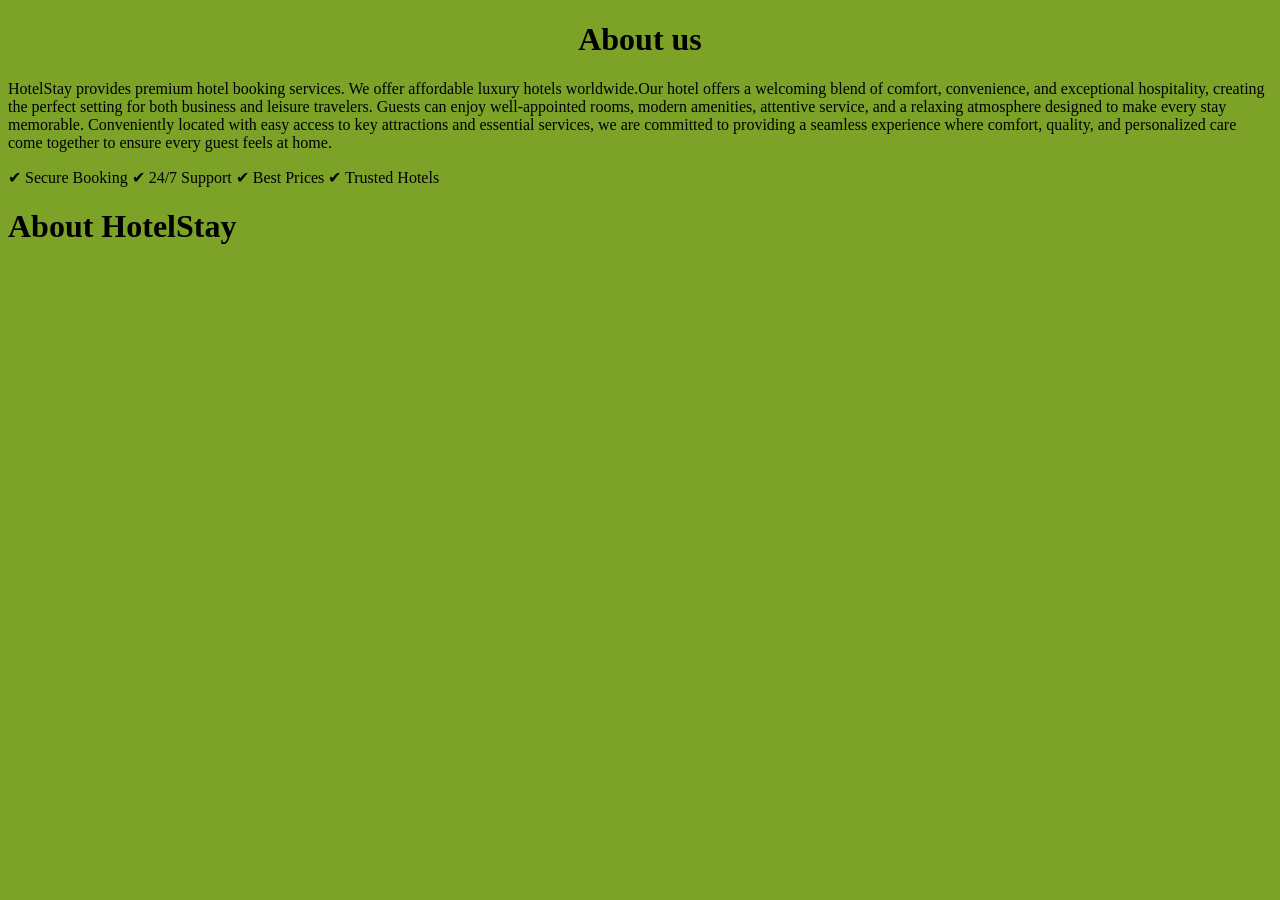
<file: about.html>
<!DOCTYPE html>
<html lang="en">
<head>
  <meta charset="UTF-8">
  <meta name="viewport" content="width=device-width, initial-scale=1.0">
  <link rel="stylesheet" href="about.css" />
  <title>Document</title>
</head>
<body>
  <h1 class="desc-header">About us</h1>
  <p id="desc">
  HotelStay provides premium hotel booking services. We offer affordable luxury
  hotels worldwide.Our hotel offers a welcoming blend of comfort, convenience,
  and exceptional hospitality, creating the perfect setting for both business
  and leisure travelers. Guests can enjoy well-appointed rooms, modern
  amenities, attentive service, and a relaxing atmosphere designed to make every
  stay memorable. Conveniently located with easy access to key attractions and
  essential services, we are committed to providing a seamless experience where
  comfort, quality, and personalized care come together to ensure every guest
  feels at home.
</p>

<div>✔ Secure Booking ✔ 24/7 Support ✔ Best Prices ✔ Trusted Hotels</div>

</body>
</html>
<h1>About HotelStay</h1>
</file>
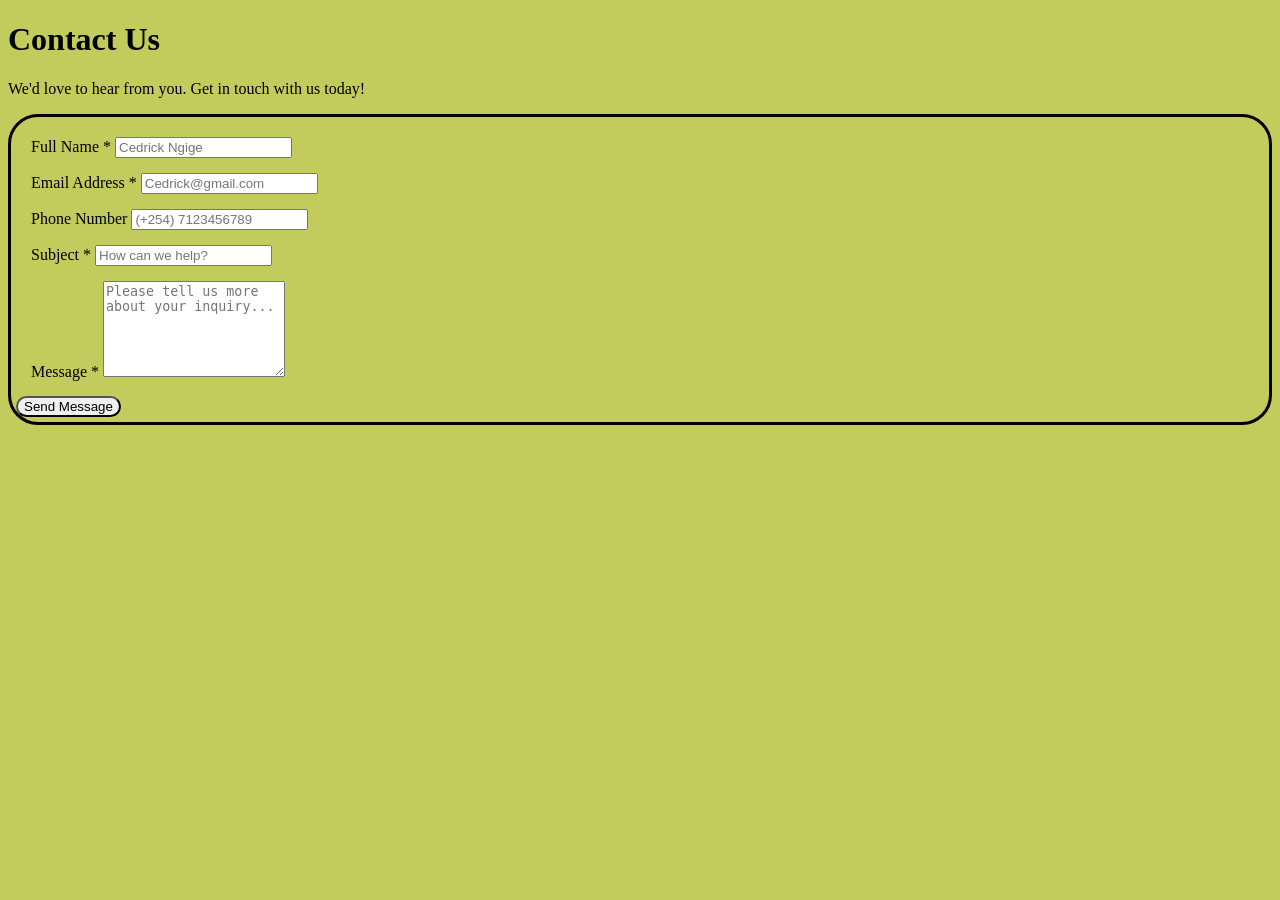
<file: contact.html>
<!doctype html>
<html lang="en">
  <head>
    <meta charset="UTF-8" />
    <meta name="viewport" content="width=device-width, initial-scale=1.0" />
    <title>Contact Us - Hotel Stay</title>
    <link rel="stylesheet" href="contact.css" />
  </head>
  <body>
    <div class="contact-container">
      <h1>Contact Us</h1>
      <p class="subtitle">We'd love to hear from you. Get in touch with us today!</p>
      
      <form class="contact-form">
        <div class="form-group">
          <label for="name" id="name">Full Name *</label>
          <input 
            type="text" 
            id="name" 
            name="name" 
            placeholder="Cedrick Ngige" 
            required 
          />
        </div>

        <div class="form-group">
          <label for="email">Email Address *</label>
          <input 
            type="email" 
            id="email" 
            name="email" 
            placeholder="Cedrick@gmail.com" 
            required 
          />
        </div>

        <div class="form-group">
          <label for="phone">Phone Number</label>
          <input 
            type="tel" 
            id="phone" 
            name="phone" 
            placeholder="(+254) 7123456789" 
          />
        </div>

        <div class="form-group">
          <label for="subject">Subject *</label>
          <input 
            type="text" 
            id="subject" 
            name="subject" 
            placeholder="How can we help?" 
            required 
          />
        </div>

        <div class="form-group">
          <label for="message">Message *</label>
          <textarea 
            id="message" 
            name="message" 
            rows="6" 
            placeholder="Please tell us more about your inquiry..." 
            required
          ></textarea>
        </div>

        <button type="submit" class="btn-submit">Send Message</button>
      </form>
    </div>
  </body>
</html>
</file>
<file: about.css>
body{
    background: #7ca227;
}

.desc-header{
text-align: center;
}
</file>
<file: contact.css>
body{
     background: #C2CC5D;
}

.contact-form{
    border: 3px solid #000000;
    border-radius: 30px;
    padding: 5px;
}

.form-group{
    margin-top: 15px;
    margin-bottom: 15px;
    margin-left: 15px;
}

.btn-submit{
    border-radius: 30px;
}
</file>
